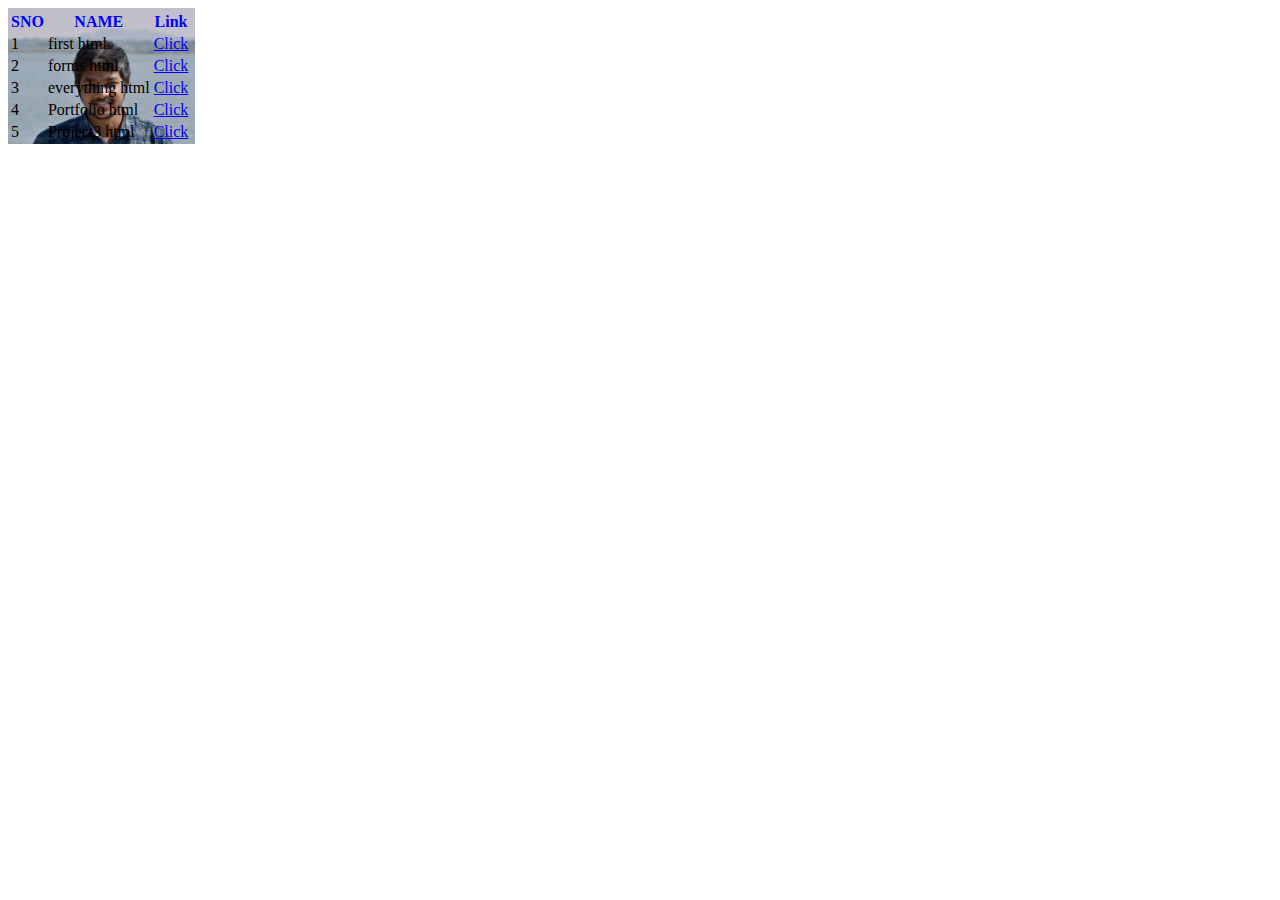
<file: index.html>
<!DOCTYPE html>
<html lang="en">
<head>
    <meta charset="UTF-8">
    <meta name="viewport" content="width=device-width, initial-scale=1.0">
    <title>Document</title>
    <link rel="stylesheet" href="./index.css">
</head>
<body>
    <table>
        <tr></tr>
            <th>SNO</th>
            <th>NAME</th>
            <th>Link</th>
        </tr>
        
        <tr>
            <td>1</td>
            <td>first html </td>
            <td><a href="./first.html" target="_blank">Click</a></td>
            <td></td>
        </tr>
        <tr>
            <td>2</td>
            <td>forms html </td>
            <td><a href="./forms.html" target="_blank">Click</a></td>
            <td></td>
        </tr>

        <tr>
            <td>3</td>
            <td>everything html </td>
            <td><a href="./everything.html" target="_blank">Click</a></td>
            <td></td>
        </tr>
        <tr>
            <td>4</td>
            <td>Portfolio html </td>
            <td><a href="./portfolio.html" target="_blank">Click</a></td>
            <td></td>
        </tr>
        <tr>
            <td>5</td>
            <td>Project3 html </td>
            <td><a href="./project3.html" target="_blank">Click</a></td>
            <td></td>
        </tr>
        

    </table>
</body>
</html>
</file>
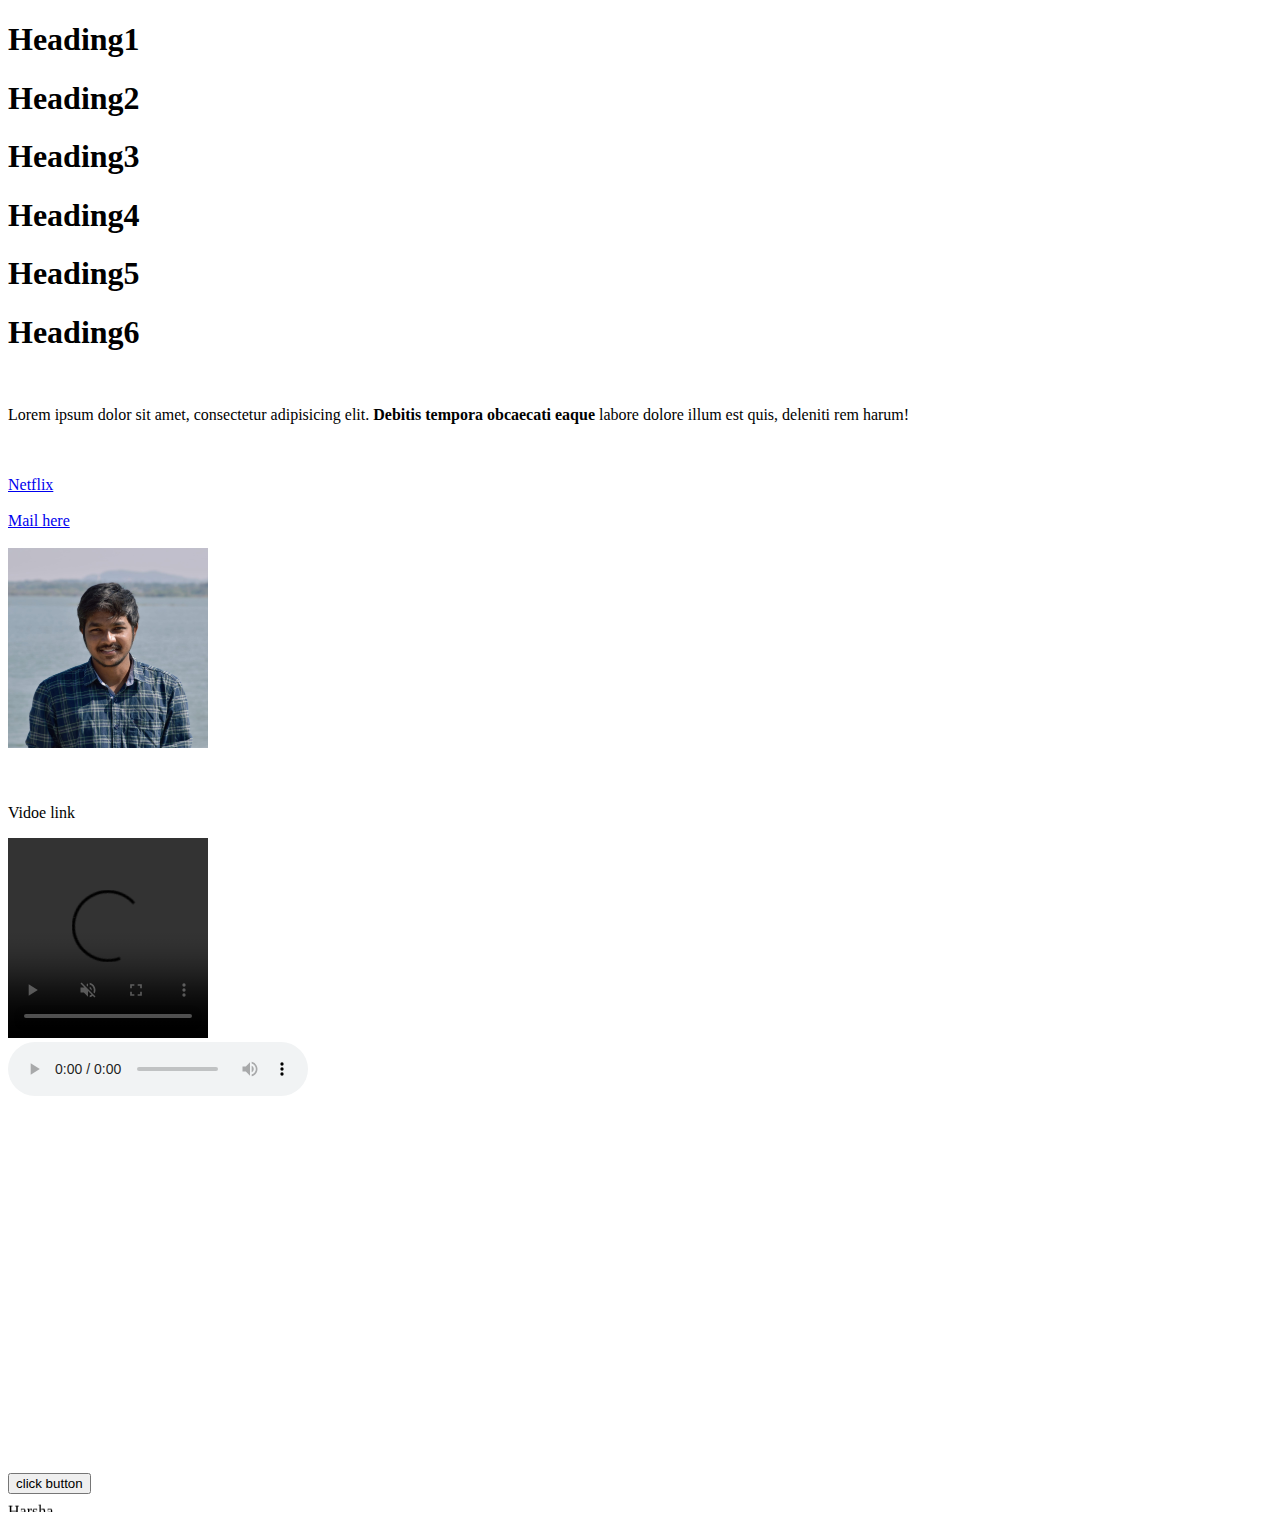
<file: everything.html>
<!DOCTYPE html>
<html lang="en">
  <head>
    <meta charset="UTF-8" />
    <meta name="viewport" content="width=device-width, initial-scale=1.0" />
    <title>Document</title>
  </head>
  <body>
    <!--Headings and paragraph-->
    <h1>Heading1</h1>
    <h1>Heading2</h1>
    <h1>Heading3</h1>
    <h1>Heading4</h1>
    <h1>Heading5</h1>
    <h1 title="MORA">Heading6</h1>
    <br />

    <p>
      Lorem ipsum dolor sit amet, consectetur adipisicing elit.
      <b> Debitis tempora obcaecati eaque </b>
      labore dolore illum est quis, deleniti rem harum!
    </p>

    <!--Anchor and image-->

    <br />
    <br />

    <a href="https://www.netflix.com" target="_blank">Netflix</a>

    <br />
    <br />
    <a href="mailto:vardhanmora5@gmail.com" target="_blank">Mail here</a>
    <br />
    <br />
    <img src="./HARSHA.jpg" alt="pic is not loading" width="200" height="200" />



    <br />



     <picture>
        <source media="(min-width:465px)"  srcset="./HARSHA.jpg"/>
     </picture>

     <!--If u want to put some video or audio-->

     <br>

     <br>
     <label ><p>Vidoe link</p>
     <video controls autoplay muted height="200" width="200">
        <source src="">
     </video ></label>
     <br>
     <audio src="" controls ></audio>
     <br>

    

     <br>

     <br>

     <iframe width="560" height="315" 
     src="https://www.youtube.com/embed/4GPvYMKtrtI?si=bMBFStHYYVh27c5e" title="YouTube video player" 
     frameborder="0" 
     allow="accelerometer; autoplay; clipboard-write; encrypted-media; gyroscope; picture-in-picture; web-share" 
     allowfullscreen></iframe>


     <br>
     <br>
     <button>
       click button
     </button>


   <marquee behavior="scroll" direction="up">Harsha</marquee>

   
     
  </body>
</html>
</file>
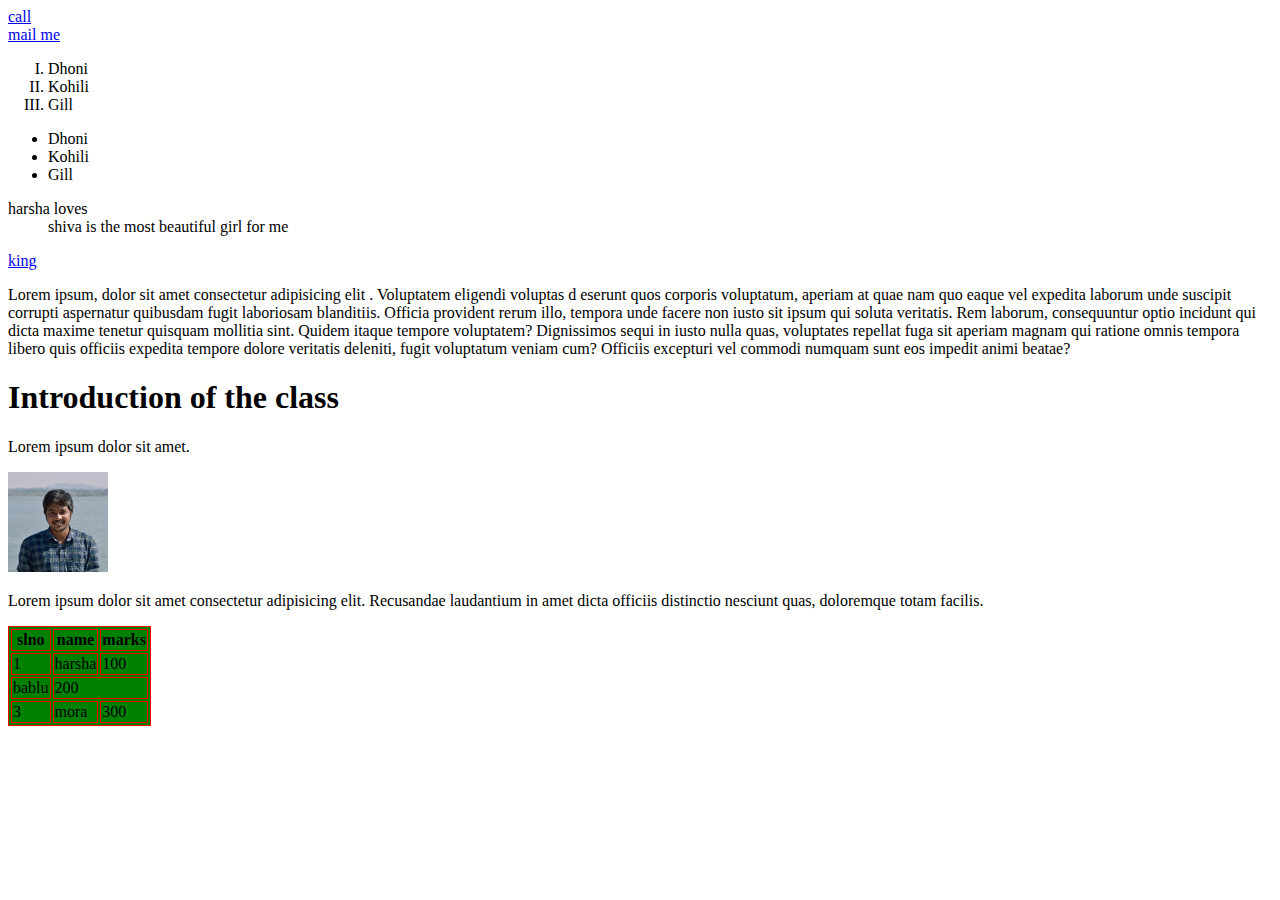
<file: first.html>
<!DOCTYPE html>
<html lang="en">
<head>
    <meta charset="UTF-8">
    <meta name="viewport" content="width=device-width, initial-scale=1.0">
    <link  href="https://th.bing.com/th/id/OIP.kGmuLIMjc1TVVqyC43yAZgAAAA?rs=1&pid=ImgDetMain"> 
    <title>Document</title>
</head>
       
<body>


    <a href="tel:8247375591" > call</a>
    <br/>
    <jai>
    <a href="mailto:vardhanmora5@gmail.com">mail me</a>
    <!--List is of three types 
           1) Ordered list <ol>
           2) Unordered list <ul>
           3) Definetion List <dl>-->
          
            <ol type="I">
                <li>Dhoni</li>
                <li>Kohili</li>
                <li>Gill</li>
            </ol>

            <ul type="disc">
                <li>Dhoni</li>
                <li>Kohili</li>
                <li>Gill</li>
            </ul>
                

            <dl>
                <dt>harsha loves</dt>
                <dd>shiva is the most beautiful girl for me</dd>
            </dl>

            <div>
                <a href="#santhu1" >king</a>

                <p>Lorem ipsum, dolor sit amet 
                    consectetur adipisicing elit
                    . Voluptatem eligendi voluptas d
                    eserunt quos corporis voluptatum, aperiam at quae nam quo eaque vel expedita laborum unde suscipit corrupti aspernatur quibusdam fugit laboriosam blanditiis. Officia provident rerum illo, tempora unde facere non iusto sit ipsum qui soluta veritatis. Rem laborum, consequuntur optio incidunt qui dicta maxime tenetur quisquam mollitia sint. Quidem itaque tempore voluptatem? Dignissimos sequi in iusto nulla quas, voluptates repellat fuga sit aperiam magnam qui ratione omnis tempora libero quis officiis expedita tempore dolore veritatis deleniti, fugit voluptatum veniam cum? Officiis excepturi vel commodi
                     numquam sunt eos impedit animi beatae?</p>
               </div>


              

         <div  type="Mora" id="santhu1">


            <h1>Introduction of the class</h1>
            <p>Lorem ipsum dolor sit amet.</p>
          <a href="#"   target="_blank"><img src="HARSHA.jpg" height="100" width="100"/></a>
           <p>Lorem ipsum dolor sit amet consectetur adipisicing elit. Recusandae laudantium in amet dicta officiis distinctio 
            nesciunt quas, doloremque totam facilis.</p>
           </div>

         <table border bgcolor="green" bordercolor="red">
           <tr>
              <th>slno</th>
              <th>name</th>
              <th>marks</th>
           </tr>
           <tr>
              <td>1</td>
              <td>harsha</td>
              <td>100</td>
           </tr>
           <tr>
             
            <td>bablu</td>
            <td colspan="2">200</td>
            <tr>
                <td>3</td>
                <td>mora</td>
                <td>300</td>
             </tr>
         </tr>
         </table>

         <ul>
         </li>
         </ul>
           
    </jai>     
</body>
</html>
</file>
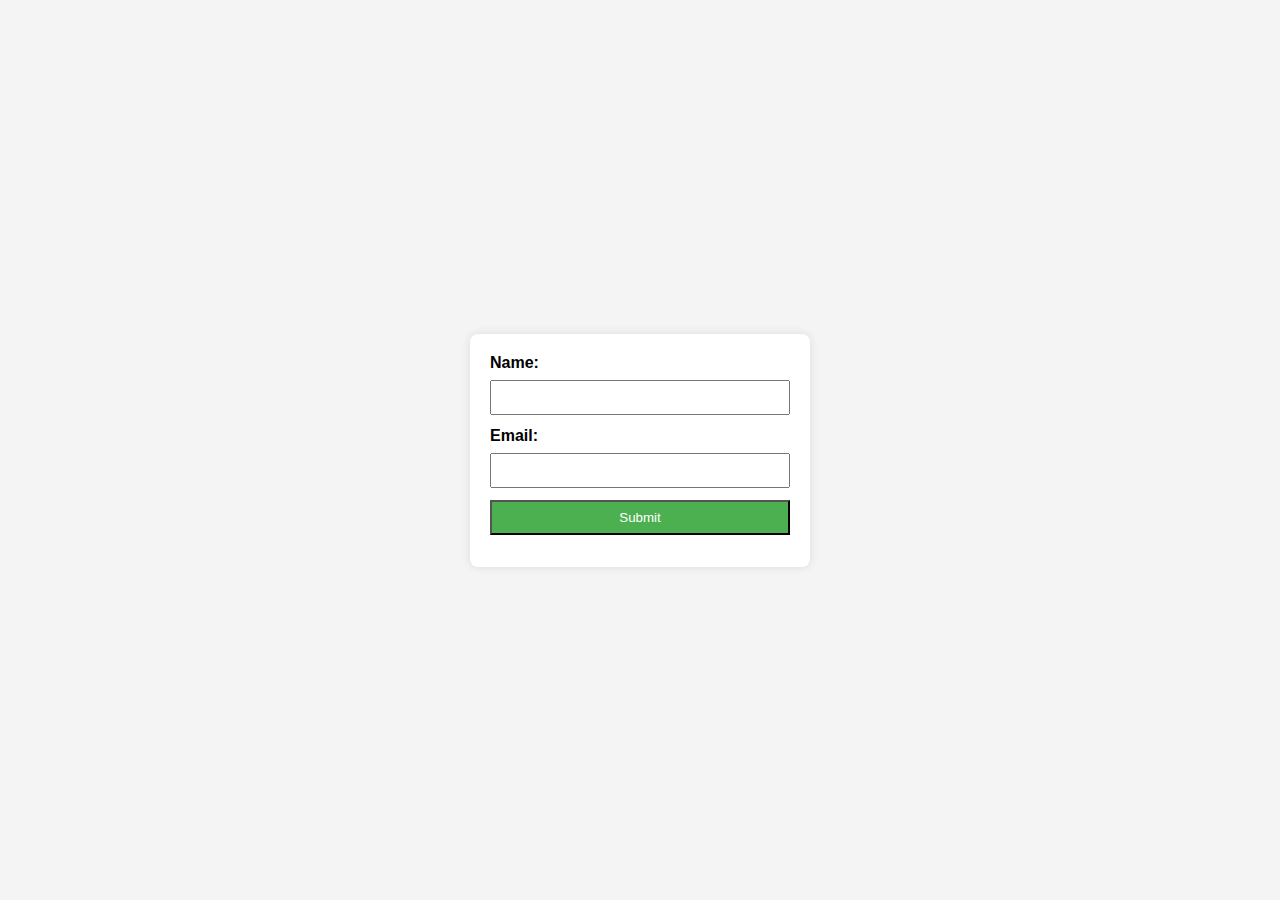
<file: form_c.html>
<!DOCTYPE html>
<html lang="en">
<head>
  <meta charset="UTF-8">
  <meta name="viewport" content="width=device-width, initial-scale=1.0">
  <title>Styled Form</title>
  <style>
    body {
      font-family: Arial, sans-serif;
      background-color: #f4f4f4;
      margin: 0;
      padding: 0;
      display: flex;
      justify-content: center;
      align-items: center;
      height: 100vh;
    }

    form {
      background-color: #fff;
      padding: 20px;
      border-radius: 8px;
      box-shadow: 0 0 10px rgba(0, 0, 0, 0.1);
      width: 300px;
    }

    label {
      display: block;
      margin-bottom: 8px;
      font-weight: bold;
    }

    input {
      width: 100%;
      padding: 8px;
      margin-bottom: 12px;
      box-sizing: border-box;
    }

    input[type="submit"] {
      background-color: #4caf50;
      color: #fff;
      cursor: pointer;
    }

    input[type="submit"]:hover {
      background-color: #45a049;
    }
  </style>
</head>
<body>

  <form>
    <label for="name">Name:</label>
    <input type="text" id="name" name="name" required>

    <label for="email">Email:</label>
    <input type="email" id="email" name="email" required>

    <input type="submit" value="Submit">
  </form>

</body>
</html>
</file>
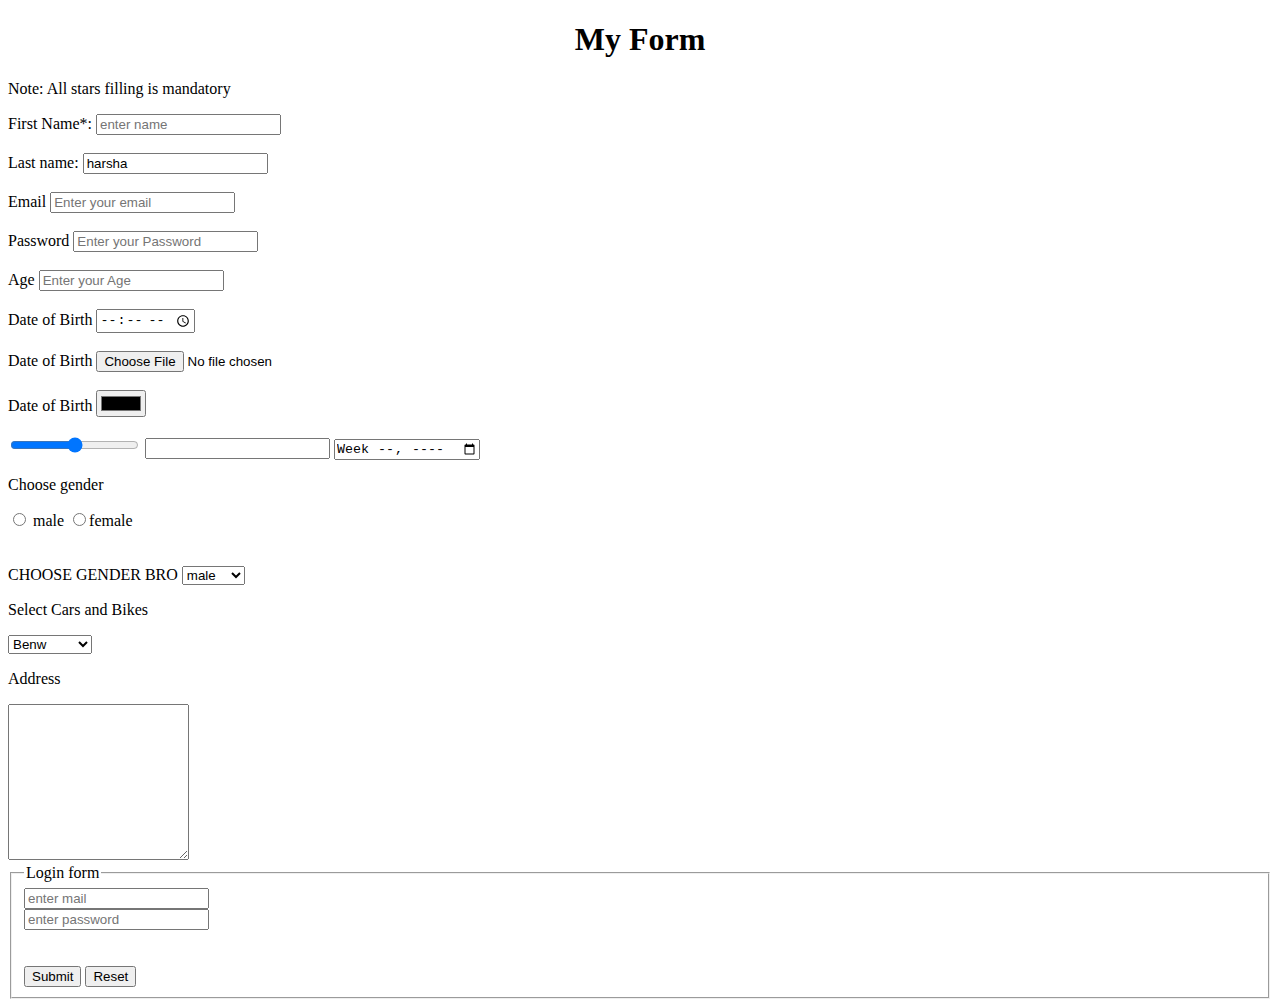
<file: forms.html>
<!DOCTYPE html>
<html lang="en">

    <head>
        <meta charset="UTF-8">
        <meta name="viewport" content="width=device-width, initial-scale=1.0">
        <title>Forms</title>
        <style>
            h1 {
                text-align: center;
            }
        </style>
    </head>

    <body>
        <h1>My Form</h1>

        <p>Note: All stars filling is mandatory</p>
        <form action="file.php" method="get">
            <div>
                <label for="fnam">First Name*:</label>
                <input type="text" id="fnam" placeholder="enter name" value=""
                 name="fname"  minlength="5" />
            </div>
            <br>
            <div>
                <label for="lnam">Last name:</label>
                <input type="text" id="lnam" placeholder="enter your last name" 
                 value="harsha"name="lname" readonly />
            </div>
            <br>
            <div>
                <label for="em">Email</label> 
                <input type="email" id="em"
                 placeholder="Enter your email" name="email" pattern=""/>
            </div>
             <br>
             <div>
               <label for="pw">Password</label>
               <input type="password" id="pw" placeholder="Enter your Password" name="pswd"/>
             </div>
             <br>
            <div>
                <label for="age">Age</label>
                <input type="number" id="age" placeholder="Enter your Age" name="age" />
            </div>
           <br>
        <div>
            <label for="dob">Date of Birth</label>
            <input type="time" id="dob" name="dob" />
        </div>
        <br>
        <div>
            <label for="dob">Date of Birth</label>
            <input type="file" id="dob" name="dob" />
        </div>
        <br>
        <div>
            <label for="clr">Date of Birth</label>
            <input type="color" id="clr" name="color" />
        </div>
        <br>
           <!-- <input type="image" src="./image.jpg" alt="img"> -->
           <input type="range" name="" id="">
           <input type="url" name="" id="">
           <input type="week" name="" id="">

           


            <label><p>Choose gender</p>
            <label><input type="radio" name="gen"  value="male"> male </input></label>
            <label><input type="radio" name="gen" value="female" >female</input></label>
            </label>

           <br/>
           <br>
           <br>

           <label for="kk">CHOOSE GENDER BRO</label>
            <select id="kk" name="gender" >
                <option value="m">male</option>
                <option value="f">female</option>

            </select>

      <p>Select Cars and Bikes</p>
      <select name="vechile" id="">
       <optgroup label="Cars">

     <option value="benw">Benw</option>
     <option value="nano">nano</option>
     <option value="shift">shift</option>
     <option value="hyndai">hyundai</option>
         
       </optgroup>

       <optgroup label="Bikes">

        <option value="honda">hinda</option>
        <option value="bullet">bullet</option>
        <option value="ktm">ktm</option>
        <option value="hero">hero</option>
            
          </optgroup>


      </select>

        <label><p>Address</p>
       <textarea cols="20" rows="10"></textarea></label>

       <fieldset >
        <legend>Login form</legend>
        <input type="email" name="email" placeholder="enter mail"></input>
        <br/>
        <input type="password" name="pswd" placeholder="enter password"></input>
        <br/>
        <br/>
        <br/>
        <input type="submit">
        <input type="reset">

       </fieldset>
       


           
        </form>



    </body>

</html>
</file>
<file: project1.html>
<!DOCTYPE html>
<html lang="en">
<head>
    <meta charset="UTF-8">
    <meta name="viewport" content="width=device-width, initial-scale=1.0">
    <link rel="stylesheet" href="project1.css">
    <title>Solar System</title>
</head>
<body>
    <div class="sun"></div>
    <div class="mercury orbit">
        <div class="planet"></div>
    </div>
    <div class="venus orbit">
        <div class="planet"></div>
    </div>
    <div class="earth orbit">
        <div class="planet"></div>
        <div class="moon"></div>
    </div>
    <div class="mars orbit">
        <div class="planet"></div>
        <div class="moon"></div>
    </div>

    <!-- Add more planets as needed -->

</body>
</html>
</file>
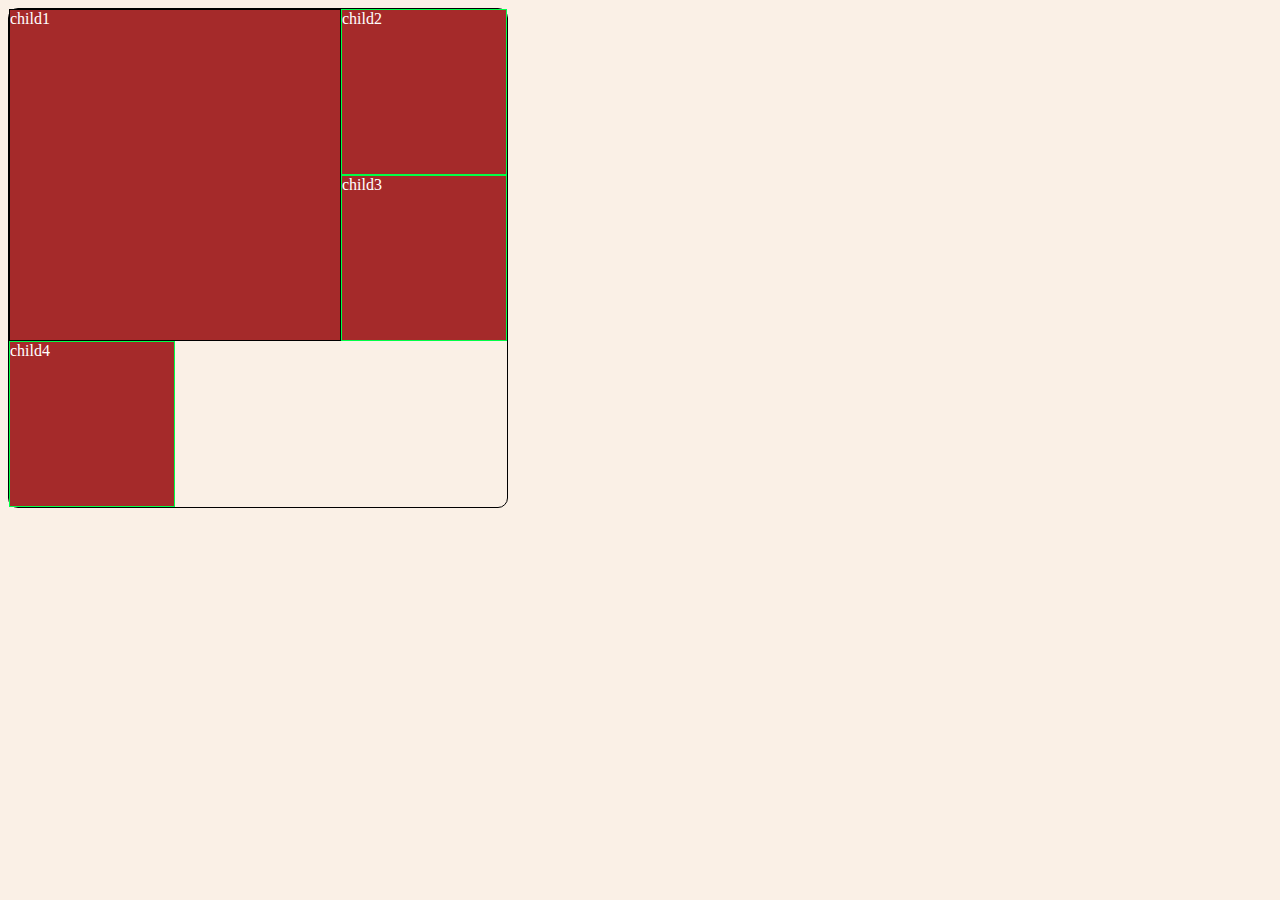
<file: project3.html>
<!DOCTYPE html>
<html lang="en">
<head>
    <meta charset="UTF-8">
    <meta name="viewport" content="width=device-width, initial-scale=1.0">
    <title>Document</title>
    <link rel="stylesheet" href="project3.css">
</head>
<body>
   <div class="container">
   <div class="child child1">child1</div>
   <div class="child">child2</div>
   <div class="child">child3</div>
   <div class="child">child4</div></div>
   <!-- <div class="child">child5</div>
   <div class="child">child6</div>
   <div class="child">child7</div>
   <div class="child">child8</div>
   <div class="child">child9</div>
   <div class="child">child10</div>
   <div class="child">child11</div>
   <div class="child">child12</div></div> -->
</body>
</html>
</file>
<file: index.css>
th{
    color: blue;
    
}
table{
    background-image: url(".//HARSHA.jpg");
    background-size:cover;
   
}
</file>
<file: project1.css>
body {
    margin: 0;
    padding: 0;
    overflow: hidden;
    background-color: #000;
}

.sun, .planet, .moon {
    border-radius: 50%;
    position: absolute;
}

.sun {
    background-color: #bda440;
    width: 150px;
    height: 150px;
    top: 50%;
    left: 50%;
    margin-top: -75px;
    margin-left: -75px;
    z-index: 1;
}

.orbit {
    position: absolute;
    top: 50%;
    left: 50%;
    transform-origin: top left;
    animation: orbit 8s linear infinite;
}

.mercury .planet {
    background-color: #bfbfbf;
    width: 10px;
    height: 10px;
    top: -5px;
    left: -5px;
}

.venus .planet {
    background-color: #e6b366;
    width: 15px;
    height: 15px;
    top: -7.5px;
    left: -7.5px;
}

.earth .planet {
    background-color: #3399ff;
    width: 20px;
    height: 20px;
    top: -10px;
    left: -10px;
}

.mars .planet {
    background-color: #ff6666;
    width: 18px;
    height: 18px;
    top: -9px;
    left: -9px;
}

.moon {
    background-color: #d9d9d9;
    width: 5px;
    height: 5px;
    top: 0;
    left: 20px;
    z-index: 2;
}

@keyframes orbit {
    from {
        transform: rotate(0deg);
    }
    to {
        transform: rotate(360deg);
    }
}
</file>
<file: project3.css>
*
{
    box-sizing: border-box;
}
body
{
    background-color: linen;
    color: black;
}
.container
{
    height: 500px;
    width: 500px;
    border: 1px solid black;
    border-radius:  10px;
    /* display: flex;  //by default row */
    display: grid;
    /* flex-direction: row; */
    /* gap: 5px; */
    /* flex-wrap: nowrap;
    justify-content: center;
    /* align-content: center; */
    /* align-items: center;  */
    grid-template-columns: repeat(3,1fr);

   
    
}
.child
{
    /* height: 100px;
    width: 100px; */
    color: white;
    background-color: brown;
    border: 1px solid rgb(0, 255, 72);
    /* float: left; */
    /* margin: 10px; */

}
.child1
{
    border: 1px solid black;
    grid-column-start: 1;
    grid-column-end: 3;
    grid-row-start: 1;
    grid-row-end: 3;

}
</file>
